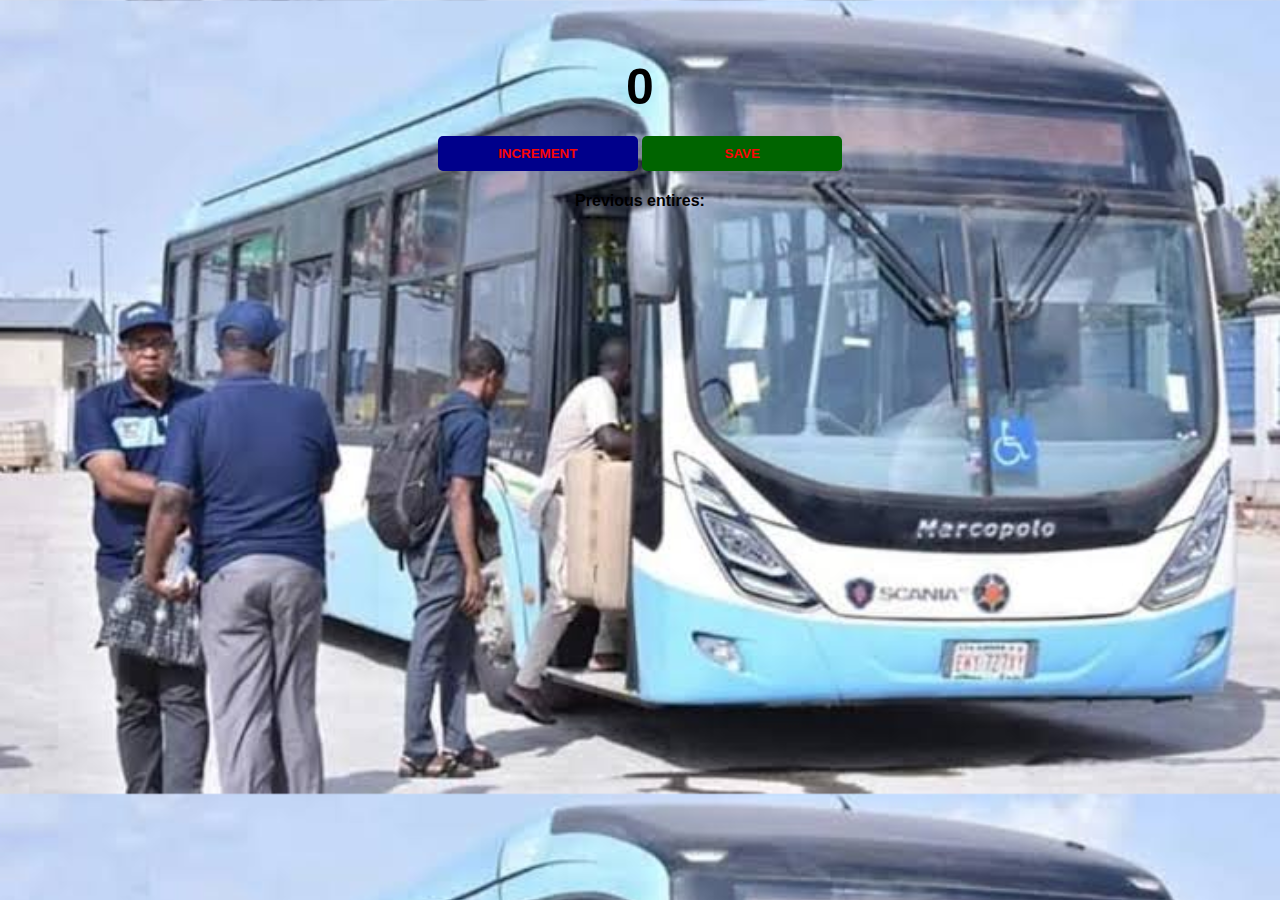
<file: index.html>
<!DOCTYPE html>
<html lang="en">
<head>
    <meta charset="UTF-8">
    <meta http-equiv="X-UA-Compatible" content="IE=edge">
    <meta name="viewport" content="width=device-width, initial-scale=1.0">
    <link rel="stylesheet" href="style.css">
    <title>Passenger Counter</title>
</head>
<body>
    <h2 id="count-el">0</h2>
<button id="increment-btn" >INCREMENT</button>
<button id="save-btn" onclick="save()">SAVE</button>
<p id="save-el">Previous entires: </p>   
<script src="index.js"></script>
</body>
</html>
</file>
<file: style.css>
body {
    background-image: url("brt.jpeg");
    background-size: cover;
    font-family: -apple-system, BlinkMacSystemFont, 'Segoe UI', Roboto, Oxygen, Ubuntu, Cantarell, 'Open Sans', 'Helvetica Neue', sans-serif;
    font-weight: bold;
    text-align: center;
    padding-top: 50px;
}

h1 {
    margin-top: 10px;
    margin-bottom: 10px;
}

h2 {
    font-size: 50px;
    margin-top: 0;
    margin-bottom: 20px;
}

button {
    border: none;
    padding-top: 10px;
    padding-bottom: 10px;
    color: rgb(250, 5, 5);
    font-weight: bold;
    width: 200px;
    margin-bottom: 5px;
    border-radius: 5px;
}

#increment-btn {
    background: darkblue;
}

#save-btn {
    background: darkgreen;
}
</file>
